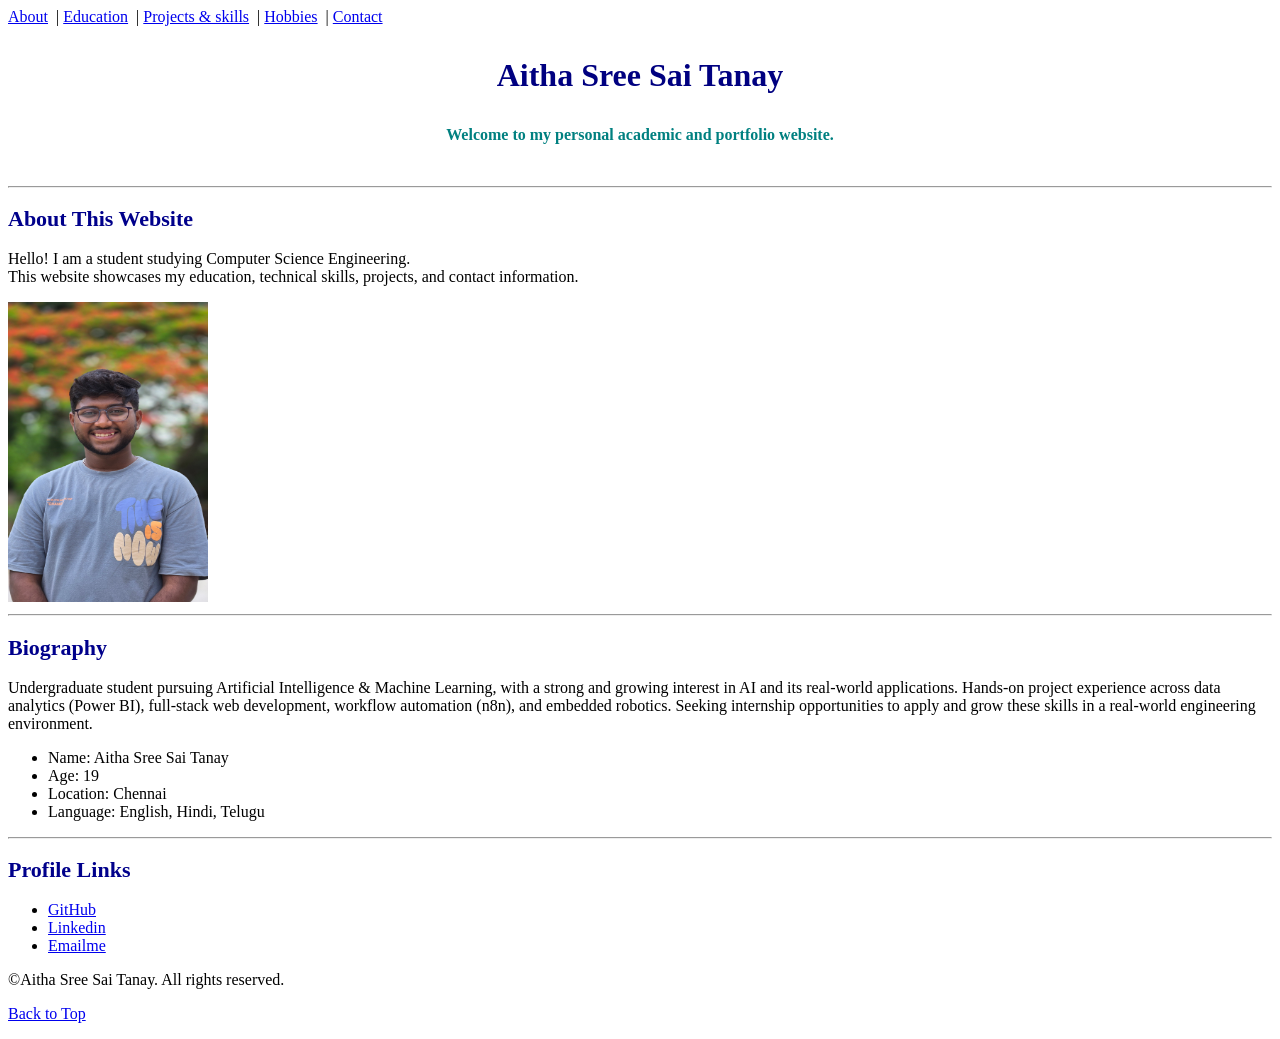
<file: index.html>
<!DOCTYPE html>
<html lang="en">

<head>
  <meta charset="UTF-8">
  <meta name="viewport" content="width=device-width, initial-scale=1.0">
  <title>Sree Sai Tanay Aitha - Personal Website</title>
  <link rel="stylesheet" href="style.css">
</head>

<body>


  <a href="about.html">About</a> &nbsp;|
  <a href="education.html">Education</a> &nbsp;|
  <a href="projects.html">Projects & skills</a> &nbsp;|
  <a href="hobbies.html">Hobbies</a> &nbsp;|
  <a href="contact.html">Contact</a>


  <h1 id="main-title">Aitha Sree Sai Tanay</h1>
  <p class="highlight">Welcome to my personal academic and portfolio website.</p>
  <br>
  <hr>
  



  <h2>About This Website</h2>
  <p>Hello! I am a student studying Computer Science Engineering.<br>This website showcases my education, technical skills, projects, and contact information.</p>

  

  
  <img src="Tanay.pic2.jpg" alt="" width="200" height="300" draggable="true">
  
  <hr>

  <h2>Biography</h2>
  <p>Undergraduate student pursuing Artificial Intelligence & Machine Learning, with a strong and growing interest in AI and its real-world applications. Hands-on project experience across data analytics (Power BI), full-stack web development, workflow automation (n8n), and embedded robotics. Seeking internship opportunities to apply and grow these skills in a real-world engineering environment.</p>
  <ul>
    <li>Name: Aitha Sree Sai Tanay</li>
    <li>Age: 19</li>
    <li>Location: Chennai</li>
    <li>Language: English, Hindi, Telugu</li>
  </ul>
  <hr>

  <h2>Profile Links</h2>
  <ul>
    <li><a href="https://github.com/SreeSaiTanay" target="_blank">GitHub</a></li>
    <li><a href="https://www.linkedin.com/in/sree-sai-tanay-aitha-40b503376" target="_blank">Linkedin</a></li>
    <li><a href="https://mail.google.com/mail/?view=cm&fs=1&to=sreesaitanay@gmail.com" target="_blank">Emailme</a></li>
  </ul>

  <footer>
        <p>&copy;Aitha Sree Sai Tanay. All rights reserved.</p>
        <p><a href="about.html">Back to Top</a></p>
  </footer>

</body>



</html>
</file>
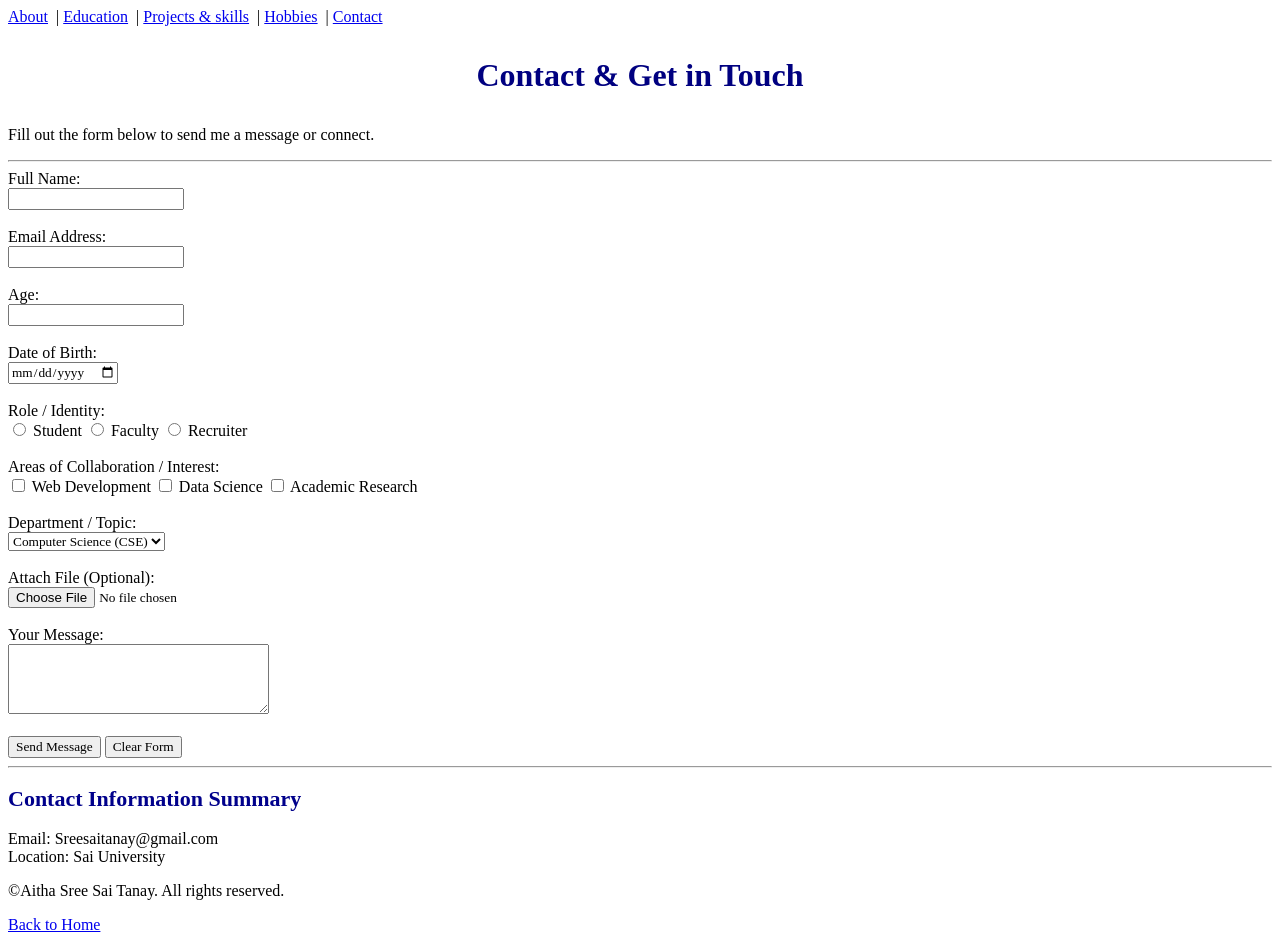
<file: contact.html>
<!DOCTYPE html>
<html lang="en">

<head>
  <meta charset="UTF-8">
  <meta name="viewport" content="width=device-width, initial-scale=1.0">
  <title>Contact Me</title>
  <link rel="stylesheet" href="style.css">
</head>

<body>


  <a href="about.html">About</a> &nbsp;|
  <a href="education.html">Education</a> &nbsp;|
  <a href="projects.html">Projects & skills</a> &nbsp;|
  <a href="hobbies.html">Hobbies</a> &nbsp;|
  <a href="contact.html">Contact</a>


  <h1 id="main-title">Contact & Get in Touch</h1>
  <p>Fill out the form below to send me a message or connect.</p>

  <hr>


  <label>Full Name:</label>
  <br>
  <input type="text" name="name">
  <br><br>

  <label>Email Address:</label><br>
  <input type="email" name="email">
  <br><br>

  <label>Age:</label>
  <br>
  <input type="number" name="age">
  <br><br>

  <label>Date of Birth:</label><br>
  <input type="date" name="dob">
  <br><br>

  <label>Role / Identity:</label>
  <br>
  <input type="radio" name="role">
  <label>Student</label>
  <input type="radio" name="role">
  <label>Faculty</label>
  <input type="radio" name="role">
  <label>Recruiter</label>
  <br><br>

  <label>Areas of Collaboration / Interest:</label>
  <br>
  <input type="checkbox" name="interest" >
  <label>Web Development</label>
  <input type="checkbox" name="interest" >
  <label>Data Science</label>
  <input type="checkbox" name="interest" >
  <label>Academic Research</label>
  <br><br>
<!---->
  <label>Department / Topic:</label>
  <br>
  <select name="department">
    <option>Computer Science (CSE)</option>
    <option>Electronics (ECE)</option>
    <option>Mathematics</option>
    <option>General Inquiry</option>
  </select>
  <br><br>

  <label>Attach File (Optional):</label><br>
  <input type="file"  name="attachment"><br><br>
<!---->
  <label>Your Message:</label><br>
  <textarea  name="message" rows="4" cols="30"></textarea><br><br>

  <input type="submit" value="Send Message">
  <input type="reset" value="Clear Form">


  <hr>

  <h2>Contact Information Summary</h2>
  <p>Email: Sreesaitanay@gmail.com<br>Location: Sai University</p>

  
  <footer>
        <p>&copy;Aitha Sree Sai Tanay. All rights reserved.</p>
        <p><a href="about.html">Back to Home</a></p>
  </footer>


</body>

</html>
</file>
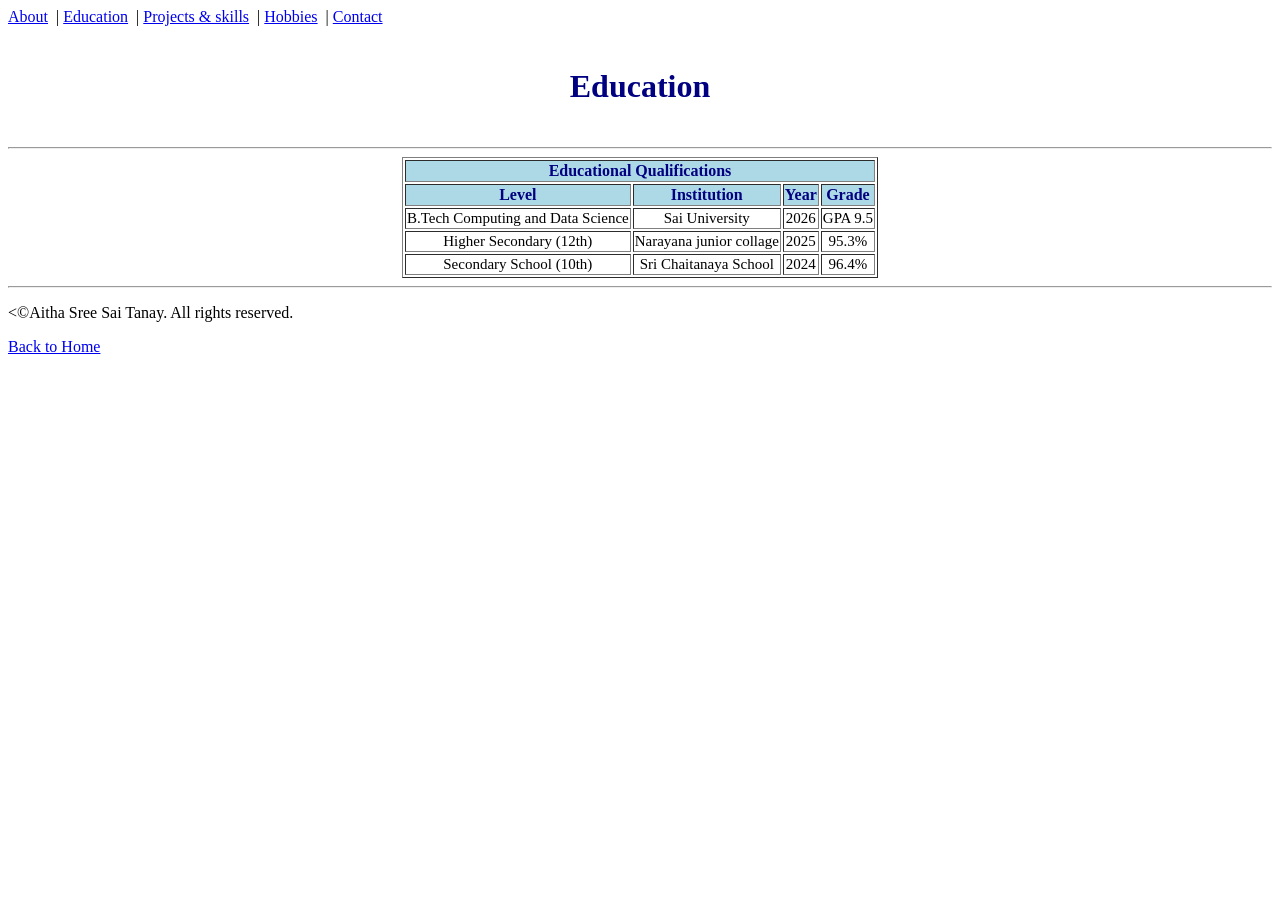
<file: education.html>
<!DOCTYPE html>
<html lang="en">

<head>
  <meta charset="UTF-8">
  <meta name="viewport" content="width=device-width, initial-scale=1.0">
  <title>Education</title>
  <link rel="stylesheet" href="style.css">
</head>

<body>


  <a href="about.html">About</a> &nbsp;|
  <a href="education.html">Education</a> &nbsp;|
  <a href="projects.html">Projects & skills</a> &nbsp;|
  <a href="hobbies.html">Hobbies</a> &nbsp;|
  <a href="contact.html">Contact</a>


  <h3 id="main-title">Education</h3>

  <hr>


  <table border="1" class="education" st>
    <tr>
      <th colspan="4">Educational Qualifications</th>
    </tr>
    <tr>
      <th>Level</th>
      <th>Institution</th>
      <th>Year</th>
      <th>Grade</th>
    </tr>
    <tr>
      <td>B.Tech Computing and Data Science</td>
      <td>Sai University</td>
      <td>2026</td>
      <td>GPA 9.5</td>
    </tr>

    <tr>
      <td>Higher Secondary (12th)</td>
      <td>Narayana junior collage</td>
      <td>2025</td>
      <td>95.3%</td>
    </tr>
    <tr>
      <td>Secondary School (10th)</td>
      <td>Sri Chaitanaya School</td>
      <td>2024</td>
      <td>96.4%</td>
    </tr>
  </table>

  <hr>

  <footer>
        <p><&copy;Aitha Sree Sai Tanay. All rights reserved.</p>
        <p><a href="about.html">Back to Home</a></p>
  </footer>

</body>



</html>
</file>
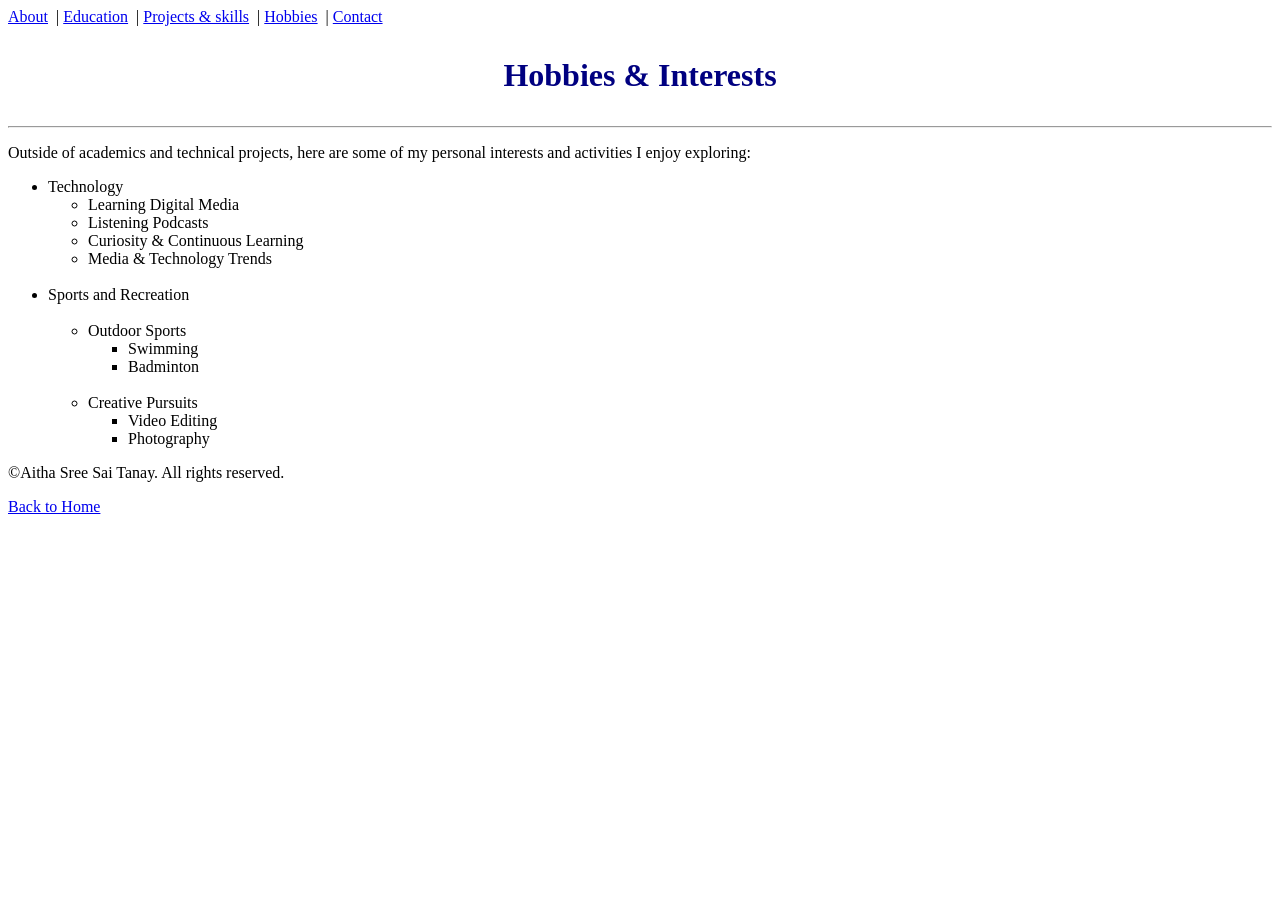
<file: hobbies.html>
<!DOCTYPE html>
<html lang="en">

<head>
  <meta charset="UTF-8">
  <meta name="viewport" content="width=device-width, initial-scale=1.0">
  <title>Hobbies & Interests</title>
  <link rel="stylesheet" href="style.css">
</head>

<body>


  <a href="about.html">About</a> &nbsp;|
  <a href="education.html">Education</a> &nbsp;|
  <a href="projects.html">Projects & skills</a> &nbsp;|
  <a href="hobbies.html">Hobbies</a> &nbsp;|
  <a href="contact.html">Contact</a>


  <h1 id="main-title">Hobbies & Interests</h1>

  <hr>

  <p>Outside of academics and technical projects, here are some of my personal interests and activities I enjoy exploring:</p>

  <ul>
    <li>Technology
      <ul>
        <li>Learning Digital Media</li>
        <li>Listening Podcasts</li>
        <li>Curiosity & Continuous Learning</li>
        <li>Media & Technology Trends</li>
      </ul>
    </li>
    

    <br>

    <li>Sports and Recreation
      <ul>
        <br>
        <li>Outdoor Sports
          <ul>
            <li>Swimming</li>
            <li>Badminton</li>
          </ul>
        </li>
        <br>
        <li>Creative Pursuits
          <ul>
            <li>Video Editing</li>
            <li>Photography</li>
          </ul>
        </li>
      </ul>
    </li>
  </ul>

  
  <footer>
        <p>&copy;Aitha Sree Sai Tanay. All rights reserved.</p>
        <p><a href="about.html">Back to Home</a></p>
  </footer>

</body>

</html>
</file>
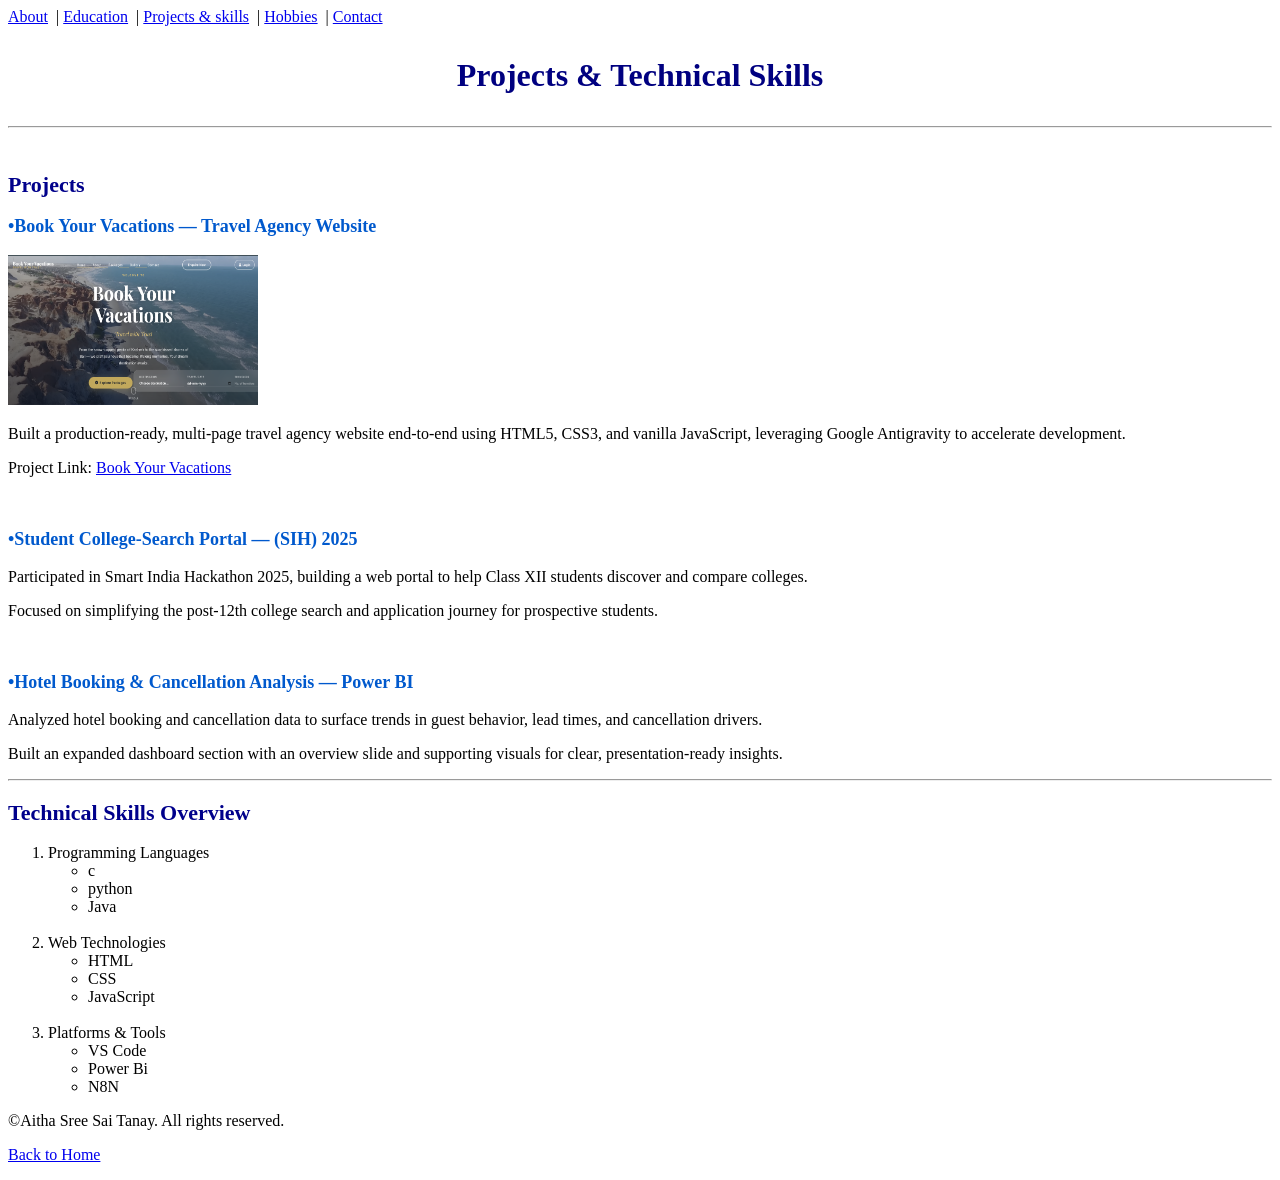
<file: projects.html>
<!DOCTYPE html>
<html lang="en">
<head>
  <meta charset="UTF-8">
  <meta name="viewport" content="width=device-width, initial-scale=1.0">
  <title>Projects & Skills</title>
  <link rel="stylesheet" href="style.css">
</head>
<body>

  
  <a href="about.html">About</a> &nbsp;| 
  <a href="education.html">Education</a> &nbsp;| 
  <a href="projects.html">Projects & skills</a> &nbsp;| 
  <a href="hobbies.html">Hobbies</a> &nbsp;| 
  <a href="contact.html">Contact</a>
  

  <h1 id="main-title">Projects & Technical Skills</h1>

  <hr>
  <br>

  <h2>Projects</h2>

  <h3>•Book Your Vacations — Travel Agency Website</h3>
  <img src="Travels.png" width="250" height="150">
  <p>Built a production-ready, multi-page travel agency website end-to-end using HTML5, CSS3, and vanilla JavaScript, leveraging Google Antigravity to accelerate development.</p>
  <p>Project Link: <a href="https://sreesaitanay.github.io/Mantra-2026/" target="_blank">Book Your Vacations</a></p>

  <br>

  <h3>•Student College-Search Portal — (SIH) 2025</h3>
  <p>Participated in Smart India Hackathon 2025, building a web portal to help Class XII students discover and compare colleges.
  <p>Focused on simplifying the post-12th college search and application journey for prospective students.</p>
  
<br>

  <h3>•Hotel Booking & Cancellation Analysis — Power BI</h3>
  <p>Analyzed hotel booking and cancellation data to surface trends in guest behavior, lead times, and cancellation drivers.</p>
  <p>Built an expanded dashboard section with an overview slide and supporting visuals for clear, presentation-ready insights.</p>

  <hr>

  <h2>Technical Skills Overview</h2>
  <ol type="1">
    <li>Programming Languages
      <ul>
        <li>c</li>
        <li>python</li>
        <li>Java</li>
      <br>

      </ul>
    </li>
    <li>Web Technologies
      <ul>
        <li>HTML</li>
        <li>CSS</li>
        <li>JavaScript</li>
      </ul>
    </li>
    <br>

    <li>Platforms & Tools
      <ul>
        <li>VS Code</li>
        <li>Power Bi</li>
        <li>N8N</li>
      </ul>
    </li>
  </ol>

  <footer>
        <p>&copy;Aitha Sree Sai Tanay. All rights reserved.</p>
        <p><a href="about.html">Back to Home</a></p>
</footer>

</body>
</html>
</file>
<file: style.css>
* {
  font-family: cascade;
}

body {
  background-color: white;
  color: black;
}


#main-title {
  color: navy;
  font-size: 32px;
  text-align: center;
  padding: 10px;
  font-family: castellar;
}

.education {
  margin: auto;
}

h1 {
  color: navy;
  font-size: 28px;
}

h2 {
  color: darkblue;
  font-size: 22px;
}

h3 {
  color: rgb(0, 89, 205);
  font-size: 18px;
}

p {
  color: black;
  font-size: 16px;
}

table {
  background-color: white;
}

th {
  background-color: lightblue;
  color: navy;
  font-weight: bold;
  text-align: center;
  font-size: 16px;
}

td {
  font-size: 15px;
  text-align: center;
}


.highlight {
  color: teal;
  font-weight: bold;
  text-align: center;

}



.box {
  background-color: lightgray;
}
</file>
